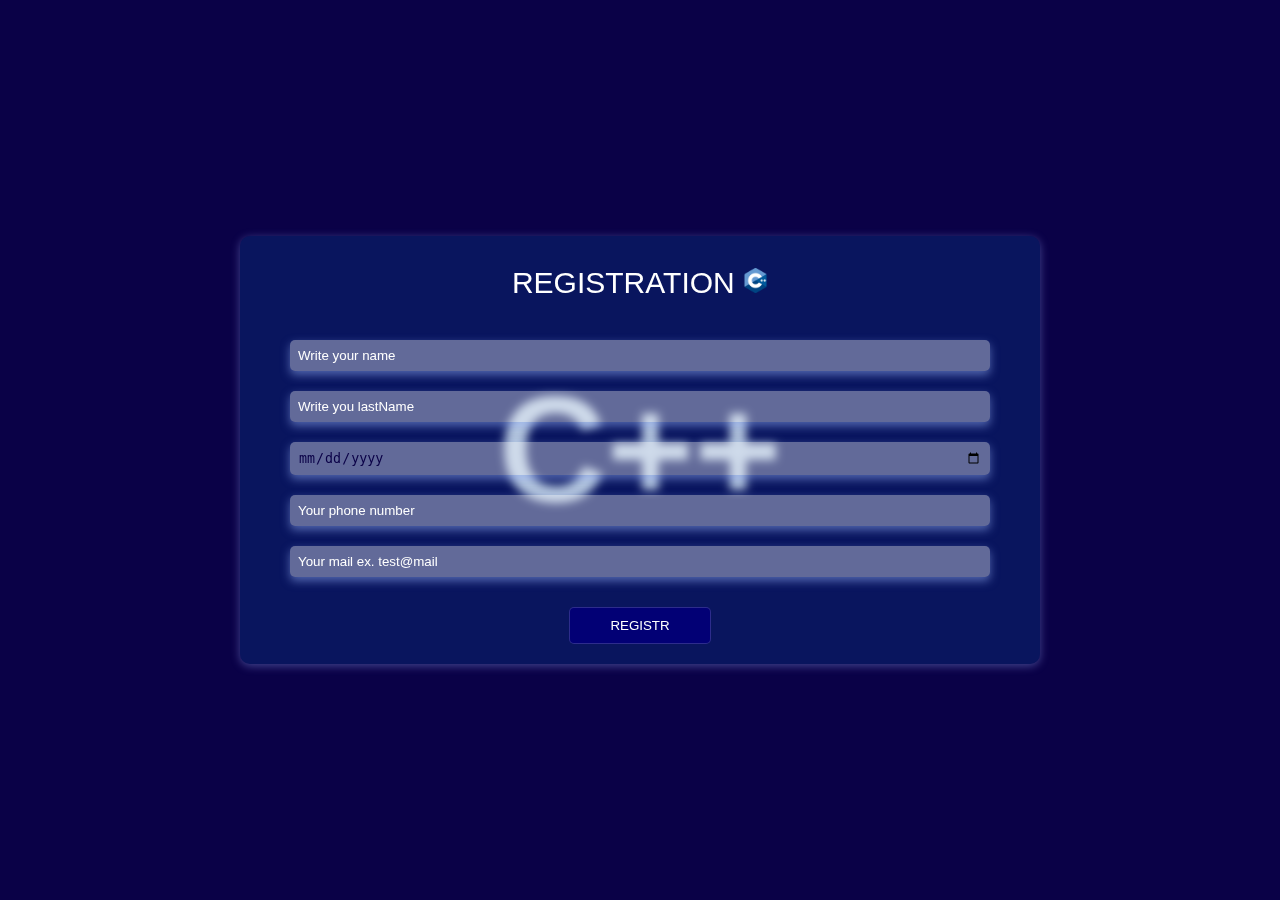
<file: enSide/languages/c++/index.html>
<!DOCTYPE html>
<html lang="en">
<head>
    <meta charset="UTF-8">
    <meta name="viewport" content="width=device-width, initial-scale=1.0">
    <link rel="icon" href="./c++.png">
    <link rel="stylesheet" href="./style.css">
    <link rel="stylesheet" href="https://cdnjs.cloudflare.com/ajax/libs/font-awesome/6.5.1/css/all.min.css" 
    integrity="sha512-DTOQO9RWCH3ppGqcWaEA1BIZOC6xxalwEsw9c2QQeAIftl+Vegovlnee1c9QX4TctnWMn13TZye+giMm8e2LwA==" 
    crossorigin="anonymous" referrerpolicy="no-referrer" />
    <title>C++</title>
</head>
<body>
    <div class="green">Succusfull <i class="fa-solid fa-check"></i></div>
    <main>
        <p class="c">C++</p>
        <div class="contact_form">
        <form>
            <p class="registr">Registration <img src="./c++.png" alt="" width="25px" height="25px"></p>
            <label>
                <input type="text" name="name" id="name" required placeholder="Write your name">
            </label>
            <label>
                <input type="text" name="lastName" id="lastName" required placeholder="Write you lastName">
            </label>
            <label>
                <input type="date" name="dateTime" id="dateTime" required placeholder="Write your born,age" pattern="\d{4}-\d{2}-\d{2}" lang="en_US">
            </label>
            <label>
                <input type="tel" name="tel" id="tel" required placeholder="Your phone number">
            </label>
            <label>
                <input type="mail" name="mail" id="mail" required placeholder="Your mail ex. test@mail" pattern="[a-z0-9._%+\-]+@[a-z0-9.\-]+\.[a-z]{2,}$" title="Please include an '@' symbol in your email address.">
            </label>
            <p><button>Registr</button></p>
        </form>
    </div>
    </main>
    <script src="./c++.js"></script>
</body>
</html>
</file>
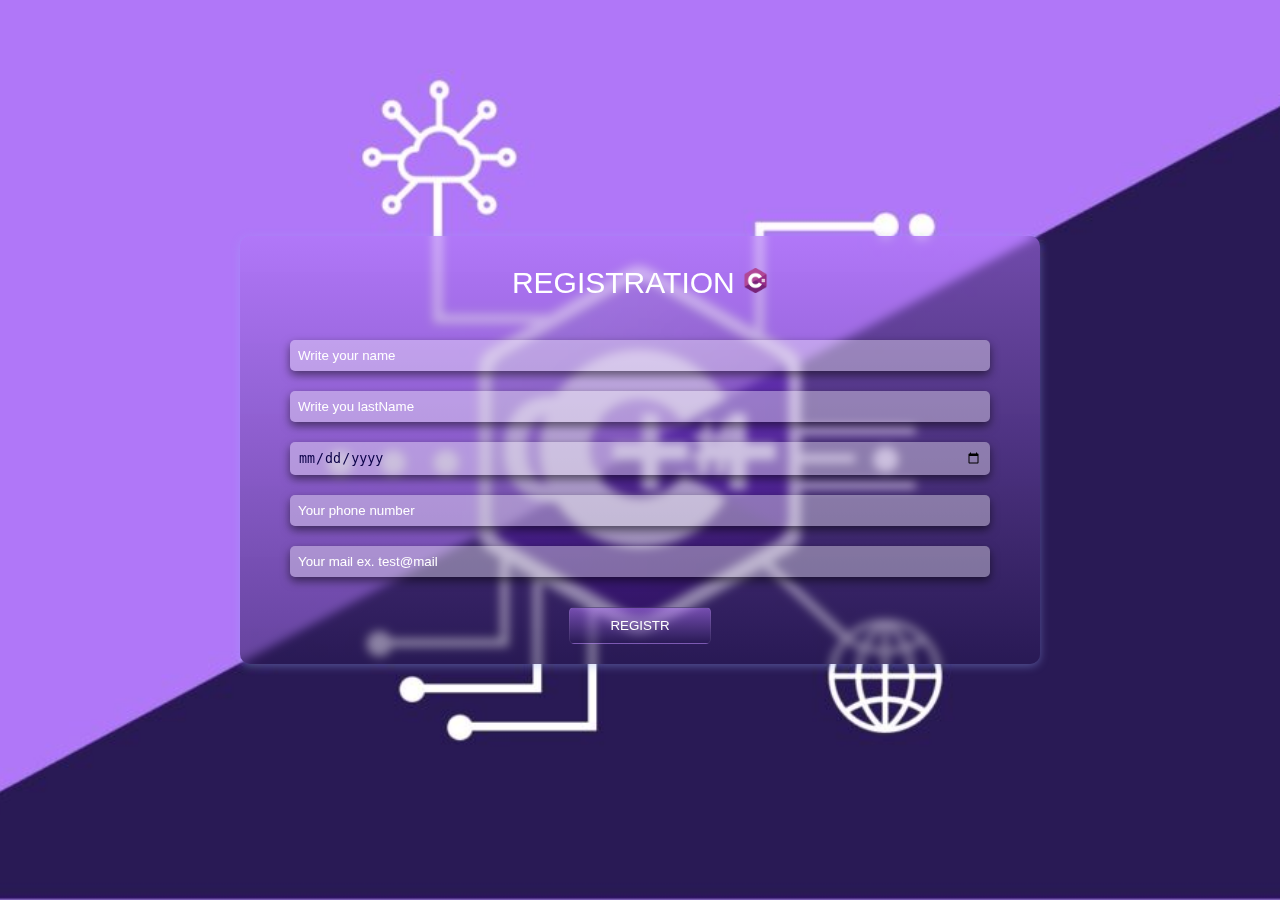
<file: enSide/languages/cSharp/index.html>
<!DOCTYPE html>
<html lang="en">
<head>
    <meta charset="UTF-8">
    <meta name="viewport" content="width=device-width, initial-scale=1.0">
    <link rel="icon" href="./c-sharp.png">
    <link rel="stylesheet" href="./style.css">
    <link rel="stylesheet" href="https://cdnjs.cloudflare.com/ajax/libs/font-awesome/6.5.1/css/all.min.css" 
    integrity="sha512-DTOQO9RWCH3ppGqcWaEA1BIZOC6xxalwEsw9c2QQeAIftl+Vegovlnee1c9QX4TctnWMn13TZye+giMm8e2LwA==" 
    crossorigin="anonymous" referrerpolicy="no-referrer" />
    <title>C#</title>
</head>
<body>
    <div class="green">Succusfull <i class="fa-solid fa-check"></i></div>
    <main>
        <p class="c">C++</p>
        <div class="contact_form">
        <form>
            <p class="registr">Registration <img src="./c-sharp.png" alt="" width="25px" height="25px"></p>
            <label>
                <input type="text" name="name" id="name" required placeholder="Write your name">
            </label>
            <label>
                <input type="text" name="lastName" id="lastName" required placeholder="Write you lastName">
            </label>
            <label>
                <input type="date" name="dateTime" id="dateTime" required placeholder="Write your born,age">
            </label>
            <label>
                <input type="tel" name="tel" id="tel" required placeholder="Your phone number">
            </label>
            <label>
                <input type="mail" name="mail" id="mail" required placeholder="Your mail ex. test@mail" pattern="[a-z0-9._%+\-]+@[a-z0-9.\-]+\.[a-z]{2,}$" title="Please include an '@' symbol in your email address.">
            </label>
            <p><button>Registr</button></p>
        </form>
    </div>
    </main>
    <script src="./cSharp.js"></script>
</body>
</html>
</file>
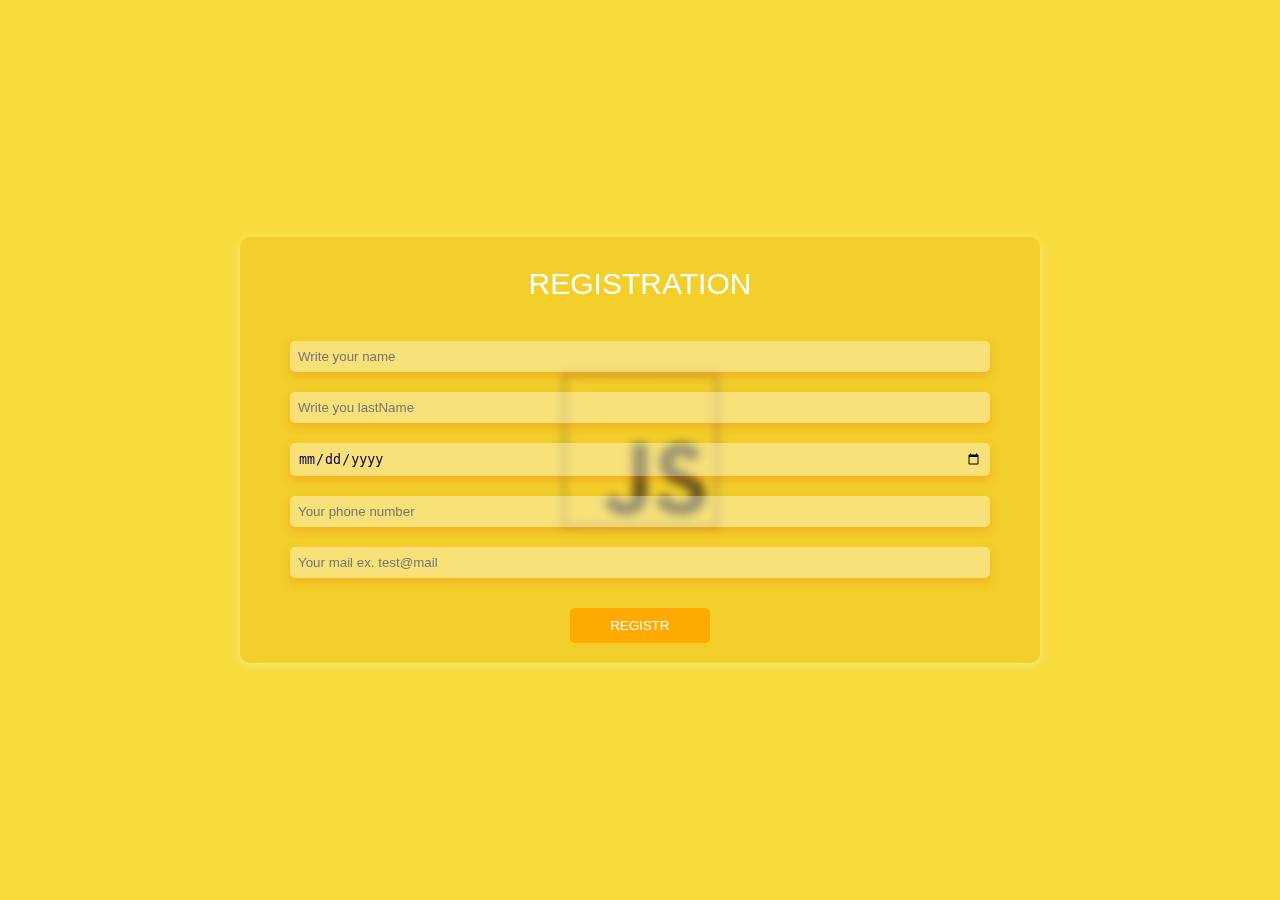
<file: enSide/languages/js/index.html>
<!DOCTYPE html>
<html lang="en">
<head>
    <meta charset="UTF-8">
    <meta name="viewport" content="width=device-width, initial-scale=1.0">
    <link rel="icon" href="./js.png">
    <link rel="stylesheet" href="./style.css">
    <link rel="stylesheet" href="https://cdnjs.cloudflare.com/ajax/libs/font-awesome/6.5.1/css/all.min.css" 
    integrity="sha512-DTOQO9RWCH3ppGqcWaEA1BIZOC6xxalwEsw9c2QQeAIftl+Vegovlnee1c9QX4TctnWMn13TZye+giMm8e2LwA==" 
    crossorigin="anonymous" referrerpolicy="no-referrer" />
    <title>JS</title>
</head>
<body>
    <div class="green">Succusfull <i class="fa-solid fa-check"></i></div>
    <main>
        <div class="contact_form">
        <form>
            <p class="registr">Registration <i class="fa-brands fa-square-js" pattern="[A-Za-z]"></i></p>
            <label>
                <input type="text" name="name" id="name" required placeholder="Write your name">
            </label>
            <label>
                <input type="text" name="lastName" id="lastName" required placeholder="Write you lastName">
            </label>
            <label>
                <input type="date" name="dateTime" id="dateTime" required placeholder="Write your born,age">
            </label>
            <label>
                <input type="tel" name="tel" id="tel" required placeholder="Your phone number">
            </label>
            <label>
                <input type="mail" name="mail" id="mail" required placeholder="Your mail ex. test@mail" pattern="[a-z0-9._%+\-]+@[a-z0-9.\-]+\.[a-z]{2,}$" title="Please include an '@' symbol in your email address.">
            </label>
            <p><button>Registr</button></p>
        </form>
    </div>
    </main>
    <script src="./javascript.js"></script>
</body>
</html>
</file>
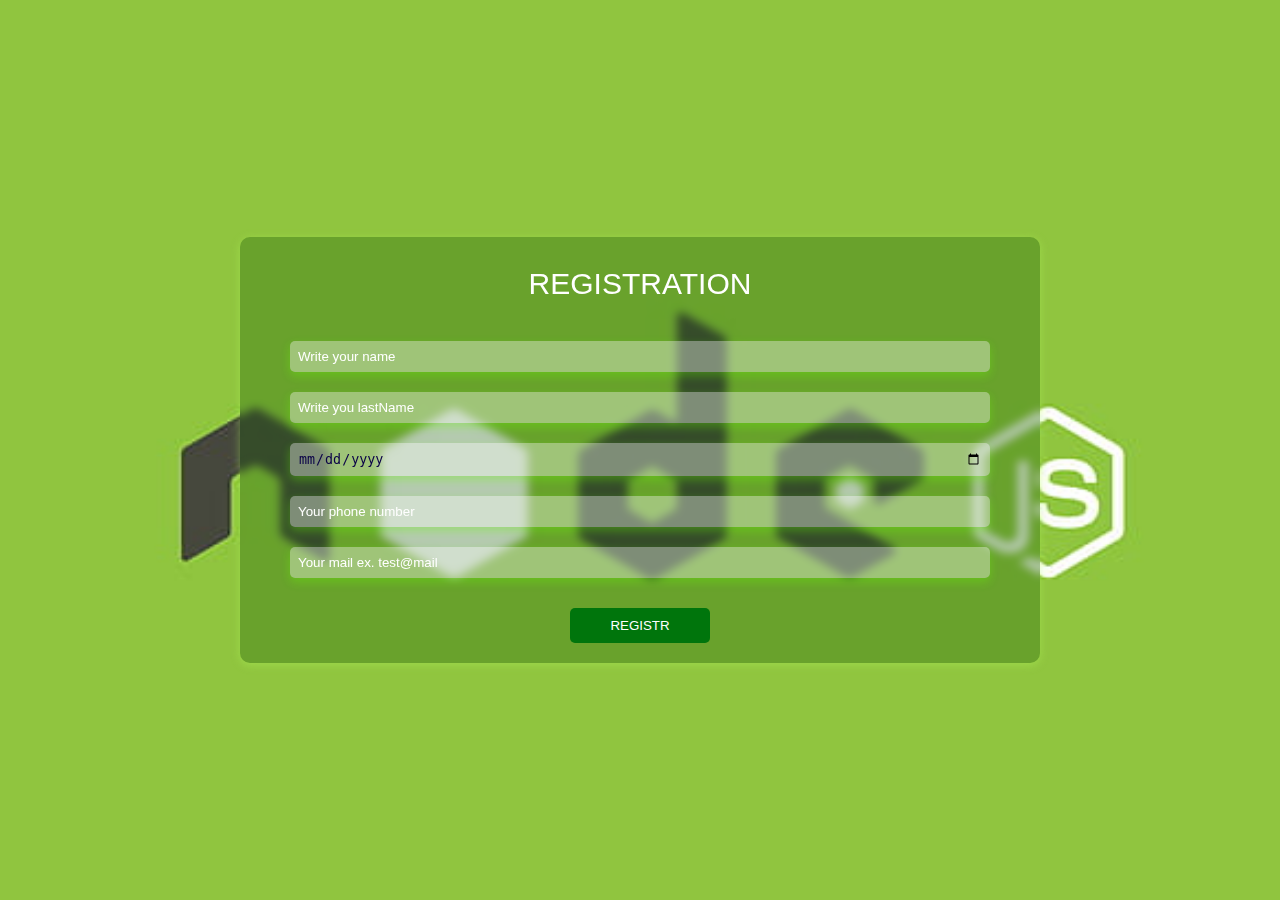
<file: enSide/languages/node/index.html>
<!DOCTYPE html>
<html lang="en">
<head>
    <meta charset="UTF-8">
    <meta name="viewport" content="width=device-width, initial-scale=1.0">
    <link rel="icon" href="node-js.png">
    <link rel="stylesheet" href="./style.css">
    <link rel="stylesheet" href="https://cdnjs.cloudflare.com/ajax/libs/font-awesome/6.5.1/css/all.min.css" 
    integrity="sha512-DTOQO9RWCH3ppGqcWaEA1BIZOC6xxalwEsw9c2QQeAIftl+Vegovlnee1c9QX4TctnWMn13TZye+giMm8e2LwA==" 
    crossorigin="anonymous" referrerpolicy="no-referrer" />
    <title>Node.js</title>
</head>
<body>
    <div class="green">Succusfull <i class="fa-solid fa-check"></i></div>
    <main>
        <div class="contact_form">
        <form>
            <p class="registr">Registration <i class="fa-brands fa-node-js"></i></p>
            <label>
                <input type="text" name="name" id="name" required placeholder="Write your name">
            </label>
            <label>
                <input type="text" name="lastName" id="lastName" required placeholder="Write you lastName">
            </label>
            <label>
                <input type="date" name="dateTime" id="dateTime" required placeholder="Write your born,age">
            </label>
            <label>
                <input type="tel" name="tel" id="tel" required placeholder="Your phone number">
            </label>
            <label>
                <input type="mail" name="mail" id="mail" required placeholder="Your mail ex. test@mail" pattern="[a-z0-9._%+\-]+@[a-z0-9.\-]+\.[a-z]{2,}$" title="Please include an '@' symbol in your email address.">
            </label>
            <p><button>Registr</button></p>
        </form>
    </div>
    </main>
    <script src="./node.js"></script>
</body>
</html>
</file>
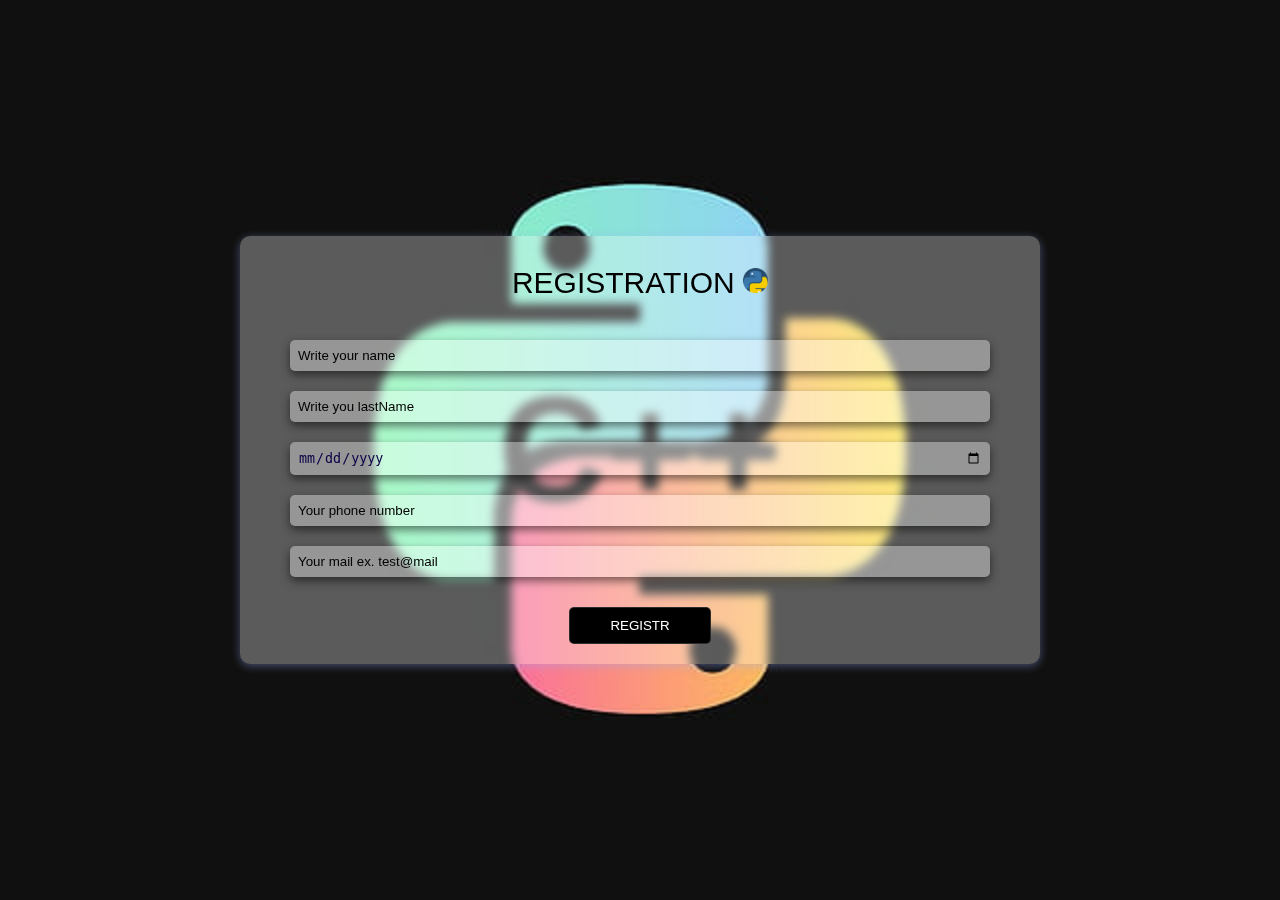
<file: enSide/languages/python/index.html>
<!DOCTYPE html>
<html lang="en">
<head>
    <meta charset="UTF-8">
    <meta name="viewport" content="width=device-width, initial-scale=1.0">
    <link rel="icon" href="./python.png">
    <link rel="stylesheet" href="./style.css">
    <link rel="stylesheet" href="https://cdnjs.cloudflare.com/ajax/libs/font-awesome/6.5.1/css/all.min.css" 
    integrity="sha512-DTOQO9RWCH3ppGqcWaEA1BIZOC6xxalwEsw9c2QQeAIftl+Vegovlnee1c9QX4TctnWMn13TZye+giMm8e2LwA==" 
    crossorigin="anonymous" referrerpolicy="no-referrer" />
    <title>Python</title>
</head>
<body>
    <div class="green">Succusfull <i class="fa-solid fa-check"></i></div>
    <main>
        <p class="c">C++</p>
        <div class="contact_form">
        <form>
            <p class="registr">Registration <img src="./python.png" alt="" width="25px" height="25px"></p>
            <label>
                <input type="text" name="name" id="name" required placeholder="Write your name">
            </label>
            <label>
                <input type="text" name="lastName" id="lastName" required placeholder="Write you lastName">
            </label>
            <label>
                <input type="date" name="dateTime" id="dateTime" required placeholder="Write your born,age">
            </label>
            <label>
                <input type="tel" name="tel" id="tel" required placeholder="Your phone number">
            </label>
            <label>
                <input type="mail" name="mail" id="mail" required placeholder="Your mail ex. test@mail" pattern="[a-z0-9._%+\-]+@[a-z0-9.\-]+\.[a-z]{2,}$" title="Please include an '@' symbol in your email address.">
            </label>
            <p><button>Registr</button></p>
        </form>
    </div>
    </main>
    <script src="./python.js"></script>
</body>
</html>
</file>
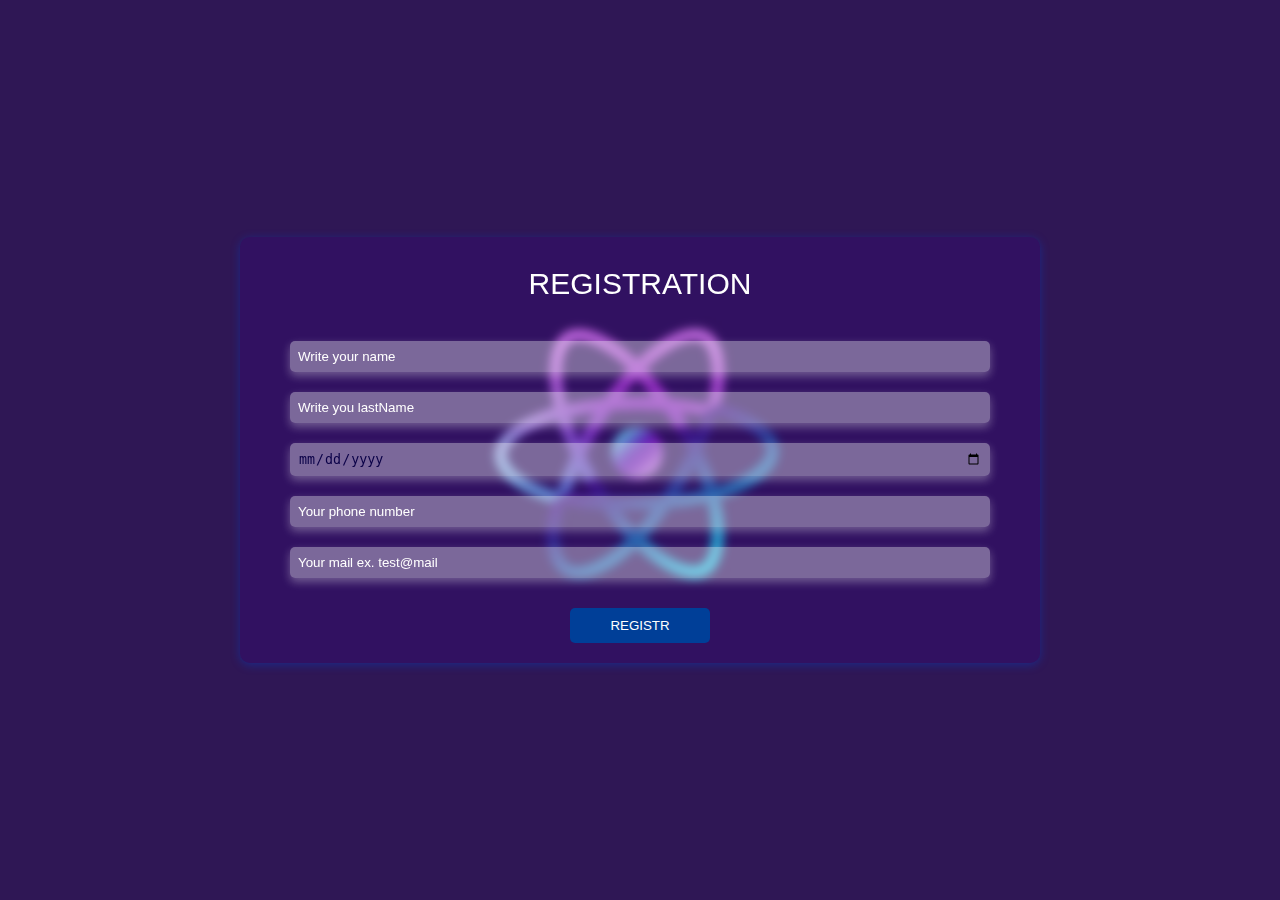
<file: enSide/languages/react/index.html>
<!DOCTYPE html>
<html lang="en">
<head>
    <meta charset="UTF-8">
    <meta name="viewport" content="width=device-width, initial-scale=1.0">
    <link rel="icon" href="./atom.png">
    <link rel="stylesheet" href="./style.css">
    <link rel="stylesheet" href="https://cdnjs.cloudflare.com/ajax/libs/font-awesome/6.5.1/css/all.min.css" 
    integrity="sha512-DTOQO9RWCH3ppGqcWaEA1BIZOC6xxalwEsw9c2QQeAIftl+Vegovlnee1c9QX4TctnWMn13TZye+giMm8e2LwA==" 
    crossorigin="anonymous" referrerpolicy="no-referrer" />
    <title>React.js</title>
</head>
<body>
    <div class="green">Succusfull <i class="fa-solid fa-check"></i></div>
    <main>
        <div class="contact_form">
        <form>
            <p class="registr">Registration <i class="fa-brands fa-react"></i></p>
            <label>
                <input type="text" name="name" id="name" required placeholder="Write your name">
            </label>
            <label>
                <input type="text" name="lastName" id="lastName" required placeholder="Write you lastName">
            </label>
            <label>
                <input type="date" name="dateTime" id="dateTime" required placeholder="Write your born,age">
            </label>
            <label>
                <input type="tel" name="tel" id="tel" required placeholder="Your phone number">
            </label>
            <label>
                <input type="mail" name="mail" id="mail" required placeholder="Your mail ex. test@mail" pattern="[a-z0-9._%+\-]+@[a-z0-9.\-]+\.[a-z]{2,}$" title="Please include an '@' symbol in your email address.">
            </label>
            <p><button>Registr</button></p>
        </form>
    </div>
    </main>
    <script src="./react.js"></script>
</body>
</html>
</file>
<file: enSide/languages/c++/style.css>
body {
    margin: 0;
    padding: 0;
}
main {
    background-color: #0a0147;
    height: 100vh;
    min-height: 100px;
    display: flex;
    justify-content: center;
    align-items: center;
    text-align: center;
}
p {
    text-align: center;
    font-size: 20px;
    color: white;
}
/* *{
    border: 1px solid #000;
} */
.contact_form {
    width: 800px;
    min-height: 400px;
    background-color: #09429250;
    margin: auto;
    border-radius: 10px;
    backdrop-filter: blur(5px);
    box-shadow: 0 2px 10px rgba(153, 172, 250, 0.406);
    display: flex;
    justify-content: center;
    align-items: center;
    z-index: 999;
}
 form {
    width: 700px;
}

input {
    width: 100%;
    margin: 10px 0 10px 0;
    border: none;
    padding: 8px;
    border-radius: 5px;
    background: rgba(255, 255, 255, 0.363);
    color: #0a0147;
    box-shadow: 0 4px 10px rgba(149, 178, 250, 0.516);
}
label {
    display: flex;
    justify-content: center;
    align-items: center;
    margin: 5px;
    margin: auto;
} 


button {
    border: none;
    padding: 10px 40px;
    border-radius: 5px;
    cursor: pointer;
    text-transform: uppercase;
    background-color: rgb(2, 0, 117);
    color: white;
    border: 1px solid #ffffff2c;
}
button:hover {
    transform: scale(0.99);
    transition: all ease 1s;
    background-color: rgb(1, 11, 144);
}

.registr {
    font-size: 30px;
    text-transform: uppercase;
    font-family: sans-serif;
    font-weight: 100;
}

input::placeholder {
    color: white;
}

.c {
    font-size: 150px;
    font-weight: bold;
    font-family: sans-serif;
    position: absolute;
    z-index: 0;
}

.green {
    position: absolute;
    right: 0;
    padding: 10px 50px;
    margin: 5px;
    border-radius: 3px;
    font-family: sans-serif;
    text-transform: uppercase;
    color: white;
    background-color: #013db4a5;
    display: none;
}
</file>
<file: enSide/languages/cSharp/style.css>
body {
    margin: 0;
    padding: 0;
}
main {
    background-image: url(./cSharp.jpg);
    background-position: center;
    background-repeat: no-repeat;
    background-size: cover;
    height: 100vh;
    min-height: 100px;
    display: flex;
    justify-content: center;
    align-items: center;
    text-align: center;
}
p {
    text-align: center;
    font-size: 20px;
    color: rgb(255, 255, 255);
}
/* *{
    border: 1px solid #000;
} */
.contact_form {
    width: 800px;
    min-height: 400px;
    /* background-color: #ffffff50; */
    background: linear-gradient(#b177f887,#291a558d);
    margin: auto;
    border-radius: 10px;
    backdrop-filter: blur(5px);
    box-shadow: 0 2px 10px rgba(153, 172, 250, 0.406);
    display: flex;
    justify-content: center;
    align-items: center;
    z-index: 999;
}
 form {
    width: 700px;
}

input {
    width: 100%;
    margin: 10px 0 10px 0;
    border: none;
    padding: 8px;
    border-radius: 5px;
    background: rgba(255, 255, 255, 0.363);
    color: #0a0147;
    box-shadow: 0 4px 10px rgba(0, 0, 0, 0.516);
}
label {
    display: flex;
    justify-content: center;
    align-items: center;
    margin: 5px;
    margin: auto;
} 


button {
    border: none;
    padding: 10px 40px;
    border-radius: 5px;
    cursor: pointer;
    text-transform: uppercase;
    background: linear-gradient(#b177f887,#291a558d);
    color: white;
    border: 1px solid #ffffff15;
}
button:hover {
    transform: scale(0.99);
    transition: all ease 1s;
    background: linear-gradient(#291a558d,#b177f887);
}

.registr {
    font-size: 30px;
    text-transform: uppercase;
    font-family: sans-serif;
    font-weight: 100;
}

input::placeholder {
    color: rgb(255, 255, 255);
}

.c {
    font-size: 150px;
    font-weight: bold;
    font-family: sans-serif;
    position: absolute;
    z-index: 0;
}

.green {
    position: absolute;
    right: 0;
    padding: 10px 50px;
    margin: 5px;
    border-radius: 3px;
    font-family: sans-serif;
    text-transform: uppercase;
    color: white;
    background-color: #540142c4;
    display: none;
}
</file>
<file: enSide/languages/js/style.css>
body {
    margin: 0;
    padding: 0;
}
main {
    background-image: url(./js.jpg);
    background-position: center;
    background-repeat: no-repeat;
    background-size: cover;
    height: 100vh;
    min-height: 100px;
    display: flex;
    justify-content: center;
    align-items: center;
}
p {
    text-align: center;
    font-size: 20px;
    color: white;
}
/* *{
    border: 1px solid #000;
} */
.contact_form {
    width: 800px;
    min-height: 400px;
    background-color: #e5b10650;
    margin: auto;
    border-radius: 10px;
    backdrop-filter: blur(5px);
    box-shadow: 0 2px 10px rgba(255, 255, 255, 0.406);
    display: flex;
    justify-content: center;
    align-items: center;
}
 form {
    width: 700px;
}

input {
    width: 100%;
    margin: 10px 0 10px 0;
    border: none;
    padding: 8px;
    border-radius: 5px;
    background: rgba(255, 255, 255, 0.363);
    color: #0a0147;
    box-shadow: 0 4px 10px rgba(255, 106, 0, 0.322);
}
label {
    display: flex;
    justify-content: center;
    align-items: center;
    margin: 5px;
    margin: auto;
} 


button {
    border: none;
    padding: 10px 40px;
    border-radius: 5px;
    cursor: pointer;
    text-transform: uppercase;
    background-color: rgb(255, 170, 0);
    color: white;
}
button:hover {
    transform: scale(0.99);
    transition: all ease 1s;
    background-color: rgb(255, 102, 0);
}

.registr {
    font-size: 30px;
    text-transform: uppercase;
    font-family: sans-serif;
    font-weight: 100;
}

.green {
    position: absolute;
    right: 0;
    padding: 10px 50px;
    margin: 5px;
    border-radius: 3px;
    font-family: sans-serif;
    text-transform: uppercase;
    color: white;
    background-color: #64b401a5;
    display: none;
}
</file>
<file: enSide/languages/node/style.css>
body {
    margin: 0;
    padding: 0;
}
main {
    background-image: url(./node.jpg);
    background-position: center;
    background-repeat: no-repeat;
    background-size: cover;
    height: 100vh;
    min-height: 100px;
    display: flex;
    justify-content: center;
    align-items: center;
}
p {
    text-align: center;
    font-size: 20px;
    color: white;
}
/* *{
    border: 1px solid #000;
} */
.contact_form {
    width: 800px;
    min-height: 400px;
    background-color: #14560250;
    margin: auto;
    border-radius: 10px;
    backdrop-filter: blur(5px);
    box-shadow: 0 2px 10px rgba(178, 250, 94, 0.406);
    display: flex;
    justify-content: center;
    align-items: center;
}
 form {
    width: 700px;
}

input {
    width: 100%;
    margin: 10px 0 10px 0;
    border: none;
    padding: 8px;
    border-radius: 5px;
    background: rgba(255, 255, 255, 0.363);
    color: #0a0147;
    box-shadow: 0 4px 10px rgba(102, 255, 0, 0.322);
}
label {
    display: flex;
    justify-content: center;
    align-items: center;
    margin: 5px;
    margin: auto;
} 


button {
    border: none;
    padding: 10px 40px;
    border-radius: 5px;
    cursor: pointer;
    text-transform: uppercase;
    background-color: rgb(0, 117, 12);
    color: white;
}
button:hover {
    transform: scale(0.99);
    transition: all ease 1s;
    background-color: rgb(2, 62, 0);
}

.registr {
    font-size: 30px;
    text-transform: uppercase;
    font-family: sans-serif;
    font-weight: 100;
}

input::placeholder {
    color: white;
}


.green {
    position: absolute;
    right: 0;
    padding: 10px 50px;
    margin: 5px;
    border-radius: 3px;
    font-family: sans-serif;
    text-transform: uppercase;
    color: white;
    background-color: #103e00a5;
    display: none;
}
</file>
<file: enSide/languages/python/style.css>
body {
    margin: 0;
    padding: 0;
}
main {
    background-image: url(./python.jpg);
    background-position: center;
    background-repeat: no-repeat;
    background-size: cover;
    height: 100vh;
    min-height: 100px;
    display: flex;
    justify-content: center;
    align-items: center;
    text-align: center;
}
p {
    text-align: center;
    font-size: 20px;
    color: rgb(1, 1, 1);
}
/* *{
    border: 1px solid #000;
} */
.contact_form {
    width: 800px;
    min-height: 400px;
    background-color: #ffffff50;
    margin: auto;
    border-radius: 10px;
    backdrop-filter: blur(5px);
    box-shadow: 0 2px 10px rgba(153, 172, 250, 0.406);
    display: flex;
    justify-content: center;
    align-items: center;
    z-index: 999;
}
 form {
    width: 700px;
}

input {
    width: 100%;
    margin: 10px 0 10px 0;
    border: none;
    padding: 8px;
    border-radius: 5px;
    background: rgba(255, 255, 255, 0.363);
    color: #0a0147;
    box-shadow: 0 4px 10px rgba(0, 0, 0, 0.516);
}
label {
    display: flex;
    justify-content: center;
    align-items: center;
    margin: 5px;
    margin: auto;
} 


button {
    border: none;
    padding: 10px 40px;
    border-radius: 5px;
    cursor: pointer;
    text-transform: uppercase;
    background-color: rgb(0, 0, 0);
    color: white;
    border: 1px solid #ffffff2c;
}
button:hover {
    transform: scale(0.99);
    transition: all ease 1s;
    background-color: rgb(255, 255, 255);
    color: black;
}

.registr {
    font-size: 30px;
    text-transform: uppercase;
    font-family: sans-serif;
    font-weight: 100;
}

input::placeholder {
    color: rgb(0, 0, 0);
}

.c {
    font-size: 150px;
    font-weight: bold;
    font-family: sans-serif;
    position: absolute;
    z-index: 0;
}

.green {
    position: absolute;
    right: 0;
    padding: 10px 50px;
    margin: 5px;
    border-radius: 3px;
    font-family: sans-serif;
    text-transform: uppercase;
    color: rgb(0, 0, 0);
    background-color: #ffffffc5;
    display: none;
}
</file>
<file: enSide/languages/react/style.css>
body {
    margin: 0;
    padding: 0;
}
main {
    background-image: url(./atom.jpg);
    background-position: center;
    background-repeat: no-repeat;
    background-size: cover;
    height: 100vh;
    min-height: 100px;
    display: flex;
    justify-content: center;
    align-items: center;
}
p {
    text-align: center;
    font-size: 20px;
    color: white;
}
/* *{
    border: 1px solid #000;
} */
.contact_form {
    width: 800px;
    min-height: 400px;
    background-color: #37077b50;
    margin: auto;
    border-radius: 10px;
    backdrop-filter: blur(5px);
    box-shadow: 0 2px 10px rgba(2, 68, 210, 0.406);
    display: flex;
    justify-content: center;
    align-items: center;
}
 form {
    width: 700px;
}

input {
    width: 100%;
    margin: 10px 0 10px 0;
    border: none;
    padding: 8px;
    border-radius: 5px;
    background: rgba(255, 255, 255, 0.363);
    color: #0a0147;
    box-shadow: 0 4px 10px rgba(255, 255, 255, 0.322);
}
label {
    display: flex;
    justify-content: center;
    align-items: center;
    margin: 5px;
    margin: auto;
} 


button {
    border: none;
    padding: 10px 40px;
    border-radius: 5px;
    cursor: pointer;
    text-transform: uppercase;
    background-color: rgb(0, 63, 152);
    color: white;
}
button:hover {
    transform: scale(0.99);
    transition: all ease 1s;
    background-color: rgb(0, 140, 255);
}

.registr {
    font-size: 30px;
    text-transform: uppercase;
    font-family: sans-serif;
    font-weight: 100;
}

input::placeholder {
    color: white;
}

.green {
    position: absolute;
    right: 0;
    padding: 10px 50px;
    margin: 5px;
    border-radius: 3px;
    font-family: sans-serif;
    text-transform: uppercase;
    color: white;
    background-color: #b9029ea5;
    display: none;
}
</file>
